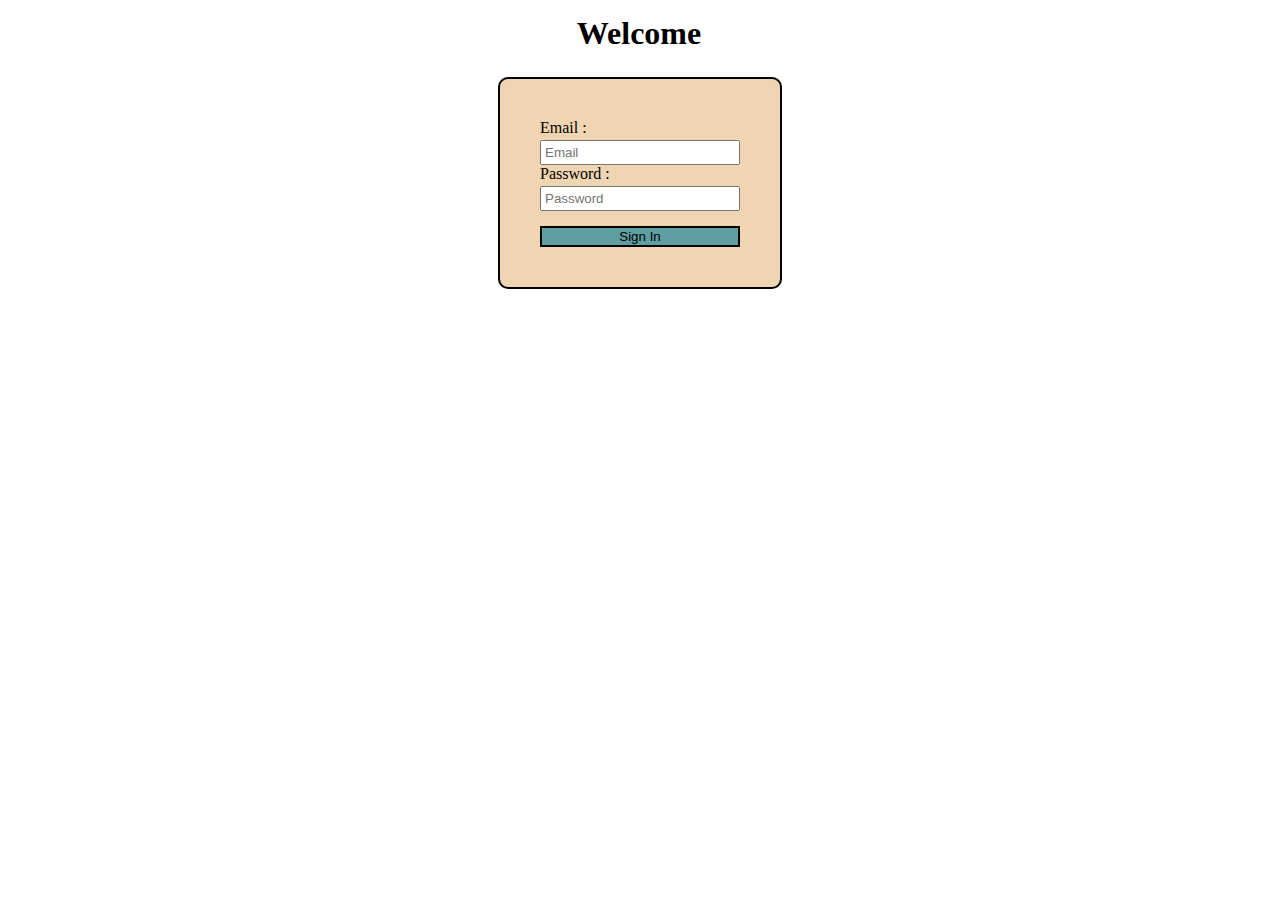
<file: signup.html>
<!DOCTYPE html>
<html lang="en">
<head>
    <meta charset="UTF-8">
    <meta http-equiv="X-UA-Compatible" content="IE=edge">
    <meta name="viewport" content="width=device-width, initial-scale=1.0">
    <title>Login</title>
</head>
<style>
    h1{
        width:10%;
        margin:15px auto;
    }
form{
    display: flex;
    flex-direction: column;
    width: 200px;
    margin: 25px auto;
    border: 2px solid black;
    padding: 40px;
    background-color: rgb(240, 213, 178);
    border-radius: 10px;
}
form input{
    margin-top: 3px;
    padding: 3px;
}
button{
    margin-top: 15px;
    border: 2px solid black;
    background-color: cadetblue;
}
</style>
<body>
    <h1>Welcome </h1>
<form action="">
    <label for="email">Email :</label>
    <input type="email" name="Email" placeholder="Email"/>
    <label for="password">Password :</label>
    <input type="text" name="password" placeholder="Password"/>
    <button>Sign In</button>
</form>
</body>
</html>
</file>
